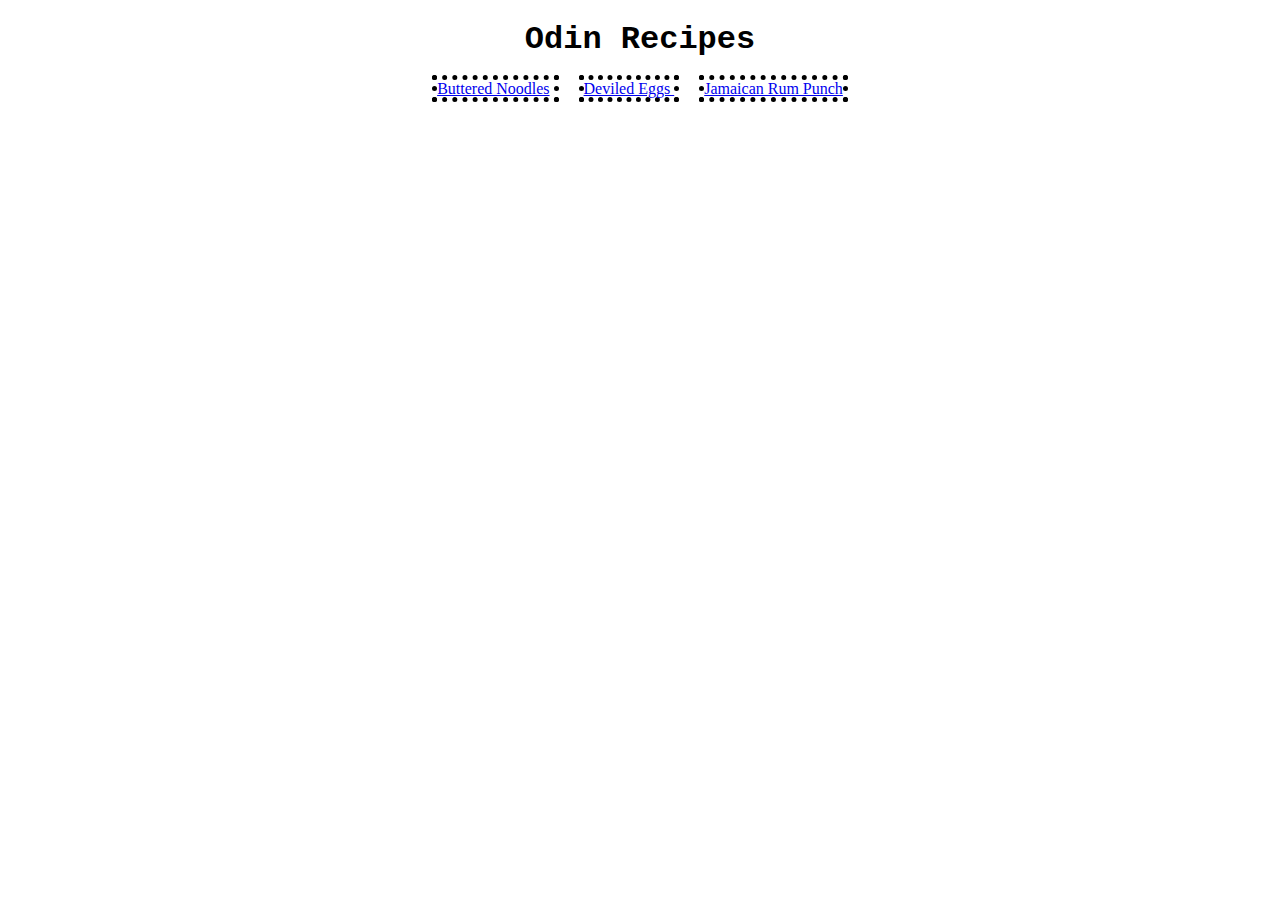
<file: index.html>
<!DOCTYPE html>
<html lang="en">
<head>
    <meta charset="UTF-8">
    <meta name="viewport" content="width=device-width, initial-scale=1.0">
    <link rel="stylesheet" href="./styles/styles.css">
    <title>Odin Recipes</title>

</head>
<body>
    <h1 class="index-heading">Odin Recipes</h1>
    <div class="recipe-hyperlinks">
    <p class="recipe-link"> <a href="recipes/butterednoodles.html"> Buttered Noodles</a> </p>
    <p class="recipe-link"> <a href="recipes/deviledeggs.html"> Deviled Eggs </a> </p>
    <p class="recipe-link"> <a href="recipes/jamaicanrumpunch.html"> Jamaican Rum Punch </a></p>
    </div>
</body>
</html>
</file>
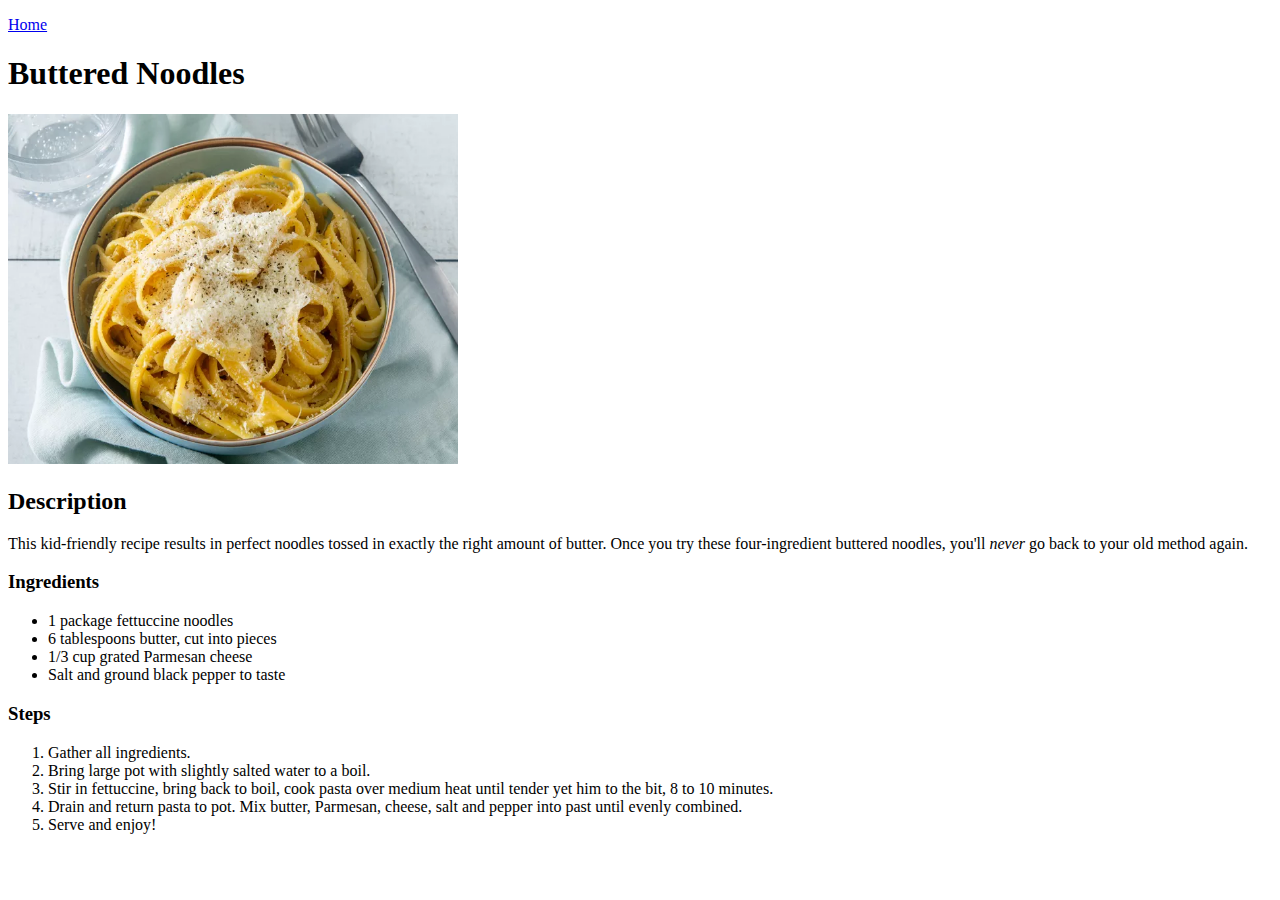
<file: butterednoodles.html>
<!DOCTYPE html>
<html lang="en">
<head>
    <meta charset="UTF-8">
    <meta name="viewport" content="width=device-width, initial-scale=1.0">
    <title>Buttered Noodles</title>
</head>
<body>
    <p> <a href="../index.html"> Home</a> </p>
    <h1>Buttered Noodles</h1>
  <img src="../images/butterednoodles.webp" alt="Image of buttered noodles" height="350" width="450"> 
<h2>Description</h2>
<p> This kid-friendly recipe results in perfect noodles tossed in exactly the right amount of butter. 
    Once you try these four-ingredient buttered noodles, you'll <em>never</em> go back to your old method again.
</p>


<h3><strong>Ingredients</strong></h3>
<ul>
    <li>1 package fettuccine noodles</li>
    <li>6 tablespoons butter, cut into pieces</li>
    <li>1/3 cup grated Parmesan cheese</li>
    <li>Salt and ground black pepper to taste</li>
</ul>


<h3><strong>Steps</strong></h3>
<ol>
    <li>Gather all ingredients.</li>
    <li>Bring large pot with slightly salted water to a boil.</li>
    <li>Stir in fettuccine, bring back to boil, cook pasta over medium heat until tender yet him to the bit, 8 to 10 minutes.</li>
    <li>Drain and return pasta to pot. Mix butter, Parmesan, cheese, salt and pepper into past until evenly combined.</li>
    <li>Serve and enjoy!</li> 
    </ol>

</body>
</html>
</file>
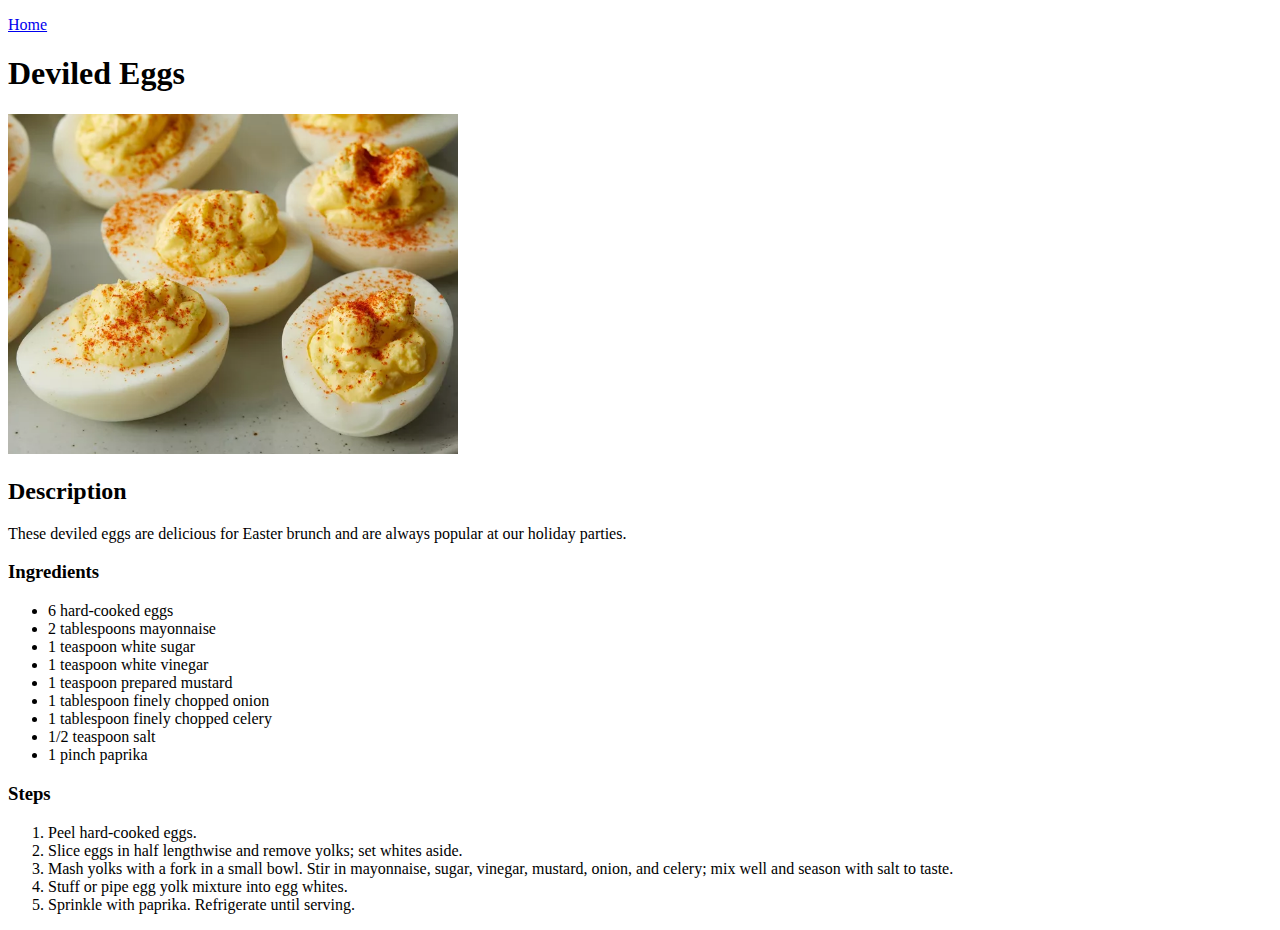
<file: deviledeggs.html>
<!DOCTYPE html>
<html lang="en">
<head>
    <meta charset="UTF-8">
    <meta name="viewport" content="width=device-width, initial-scale=1.0">
    <title>Deviled Eggs</title>
</head>


<body>
    <p> <a href="../index.html"> Home</a> </p>
    <h1> Deviled Eggs </h1>
 <img src="../images/deviledeggs.webp" alt="Picture of deviled eggs" height="340" width="450">
<h2> Description </h2>
<p> These deviled eggs are delicious for Easter brunch and are always popular at our holiday parties.</p>

<h3><strong>Ingredients</strong></h3>
<ul>
    <li>6 hard-cooked eggs</li>
    <li>2 tablespoons mayonnaise</li>
    <li>1 teaspoon white sugar </li>
    <li>1 teaspoon white vinegar</li>
    <li>1 teaspoon prepared mustard</li>
    <li>1 tablespoon finely chopped onion</li>
    <li>1 tablespoon finely chopped celery</li>
    <li>1/2 teaspoon salt</li>
    <li>1 pinch paprika</li>
</ul>

<h3><strong>Steps</strong></h3>
<ol>
    <li>Peel hard-cooked eggs.</li>
    <li>Slice eggs in half lengthwise and remove yolks; set whites aside.</li>
    <li>Mash yolks with a fork in a small bowl. Stir in mayonnaise, sugar, vinegar, mustard, onion, and celery; mix well and season with salt to taste.</li>
    <li>Stuff or pipe egg yolk mixture into egg whites.</li>
    <li>Sprinkle with paprika. Refrigerate until serving.</li>
</ol>


</body>
</html>
</file>
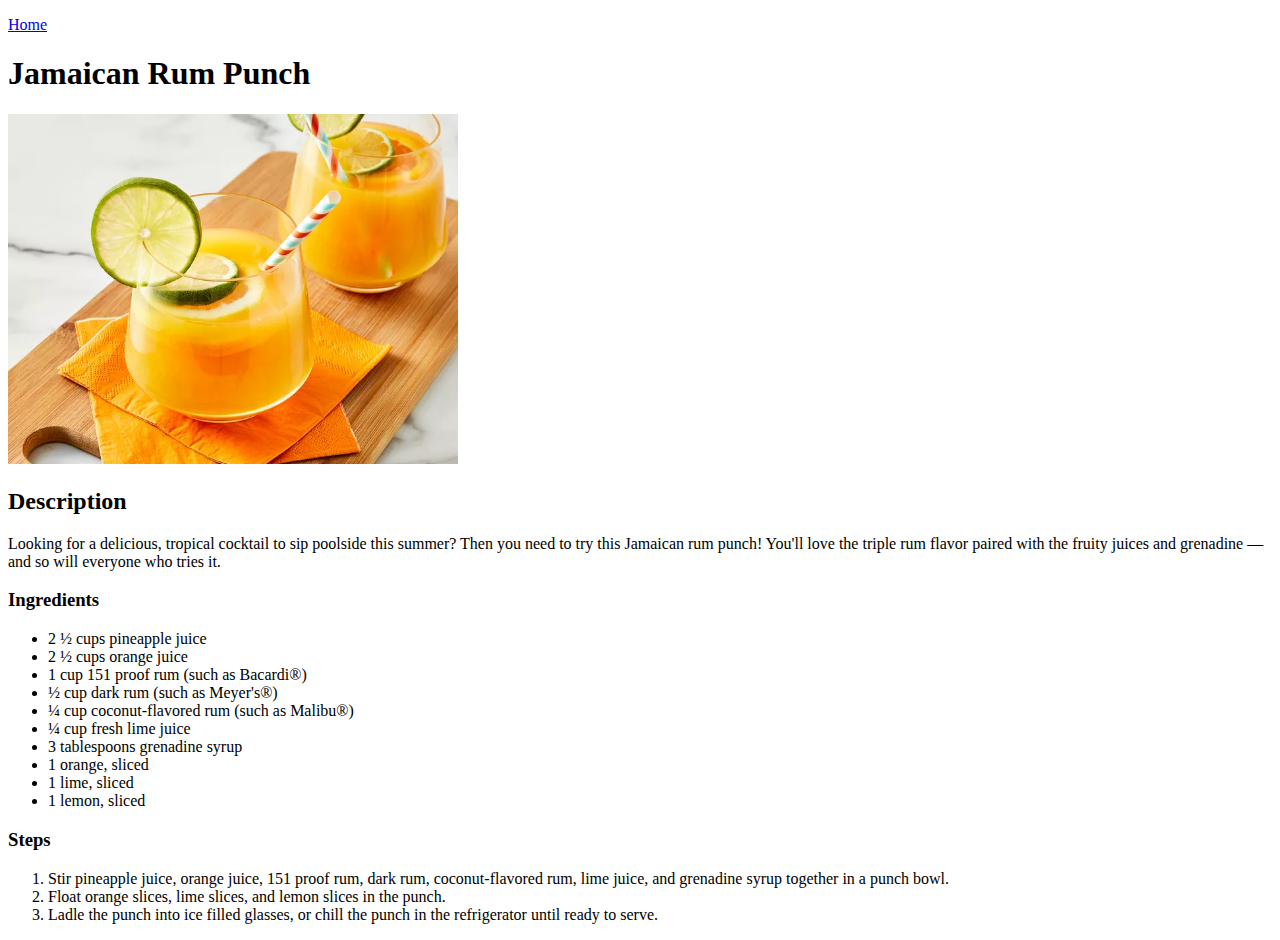
<file: jamaicanrumpunch.html>
<!DOCTYPE html>
<html lang="en">
<head>
    <meta charset="UTF-8">
    <meta name="viewport" content="width=device-width, initial-scale=1.0">
    <title>Jamaican Rum Punch</title>
</head>
<body>
    <p> <a href="../index.html"> Home</a> </p>
 <h1>Jamaican Rum Punch</h1>
 <img src="../images/jamaicanrumpunch.webp" alt="Photo of Jamaican rum punch" height="350" width="450">

 <h2>Description</h2>
 <p>Looking for a delicious, tropical cocktail to sip poolside this summer? Then you need to try this Jamaican rum punch! You'll love the triple rum flavor paired with the fruity juices and grenadine — and so will everyone who tries it.</p>
 <h3><strong>Ingredients</strong></h3>
 <ul>
    <li>2 ½ cups pineapple juice</li>
    <li>2 ½ cups orange juice</li>
    <li>1 cup 151 proof rum (such as Bacardi®)</li>
    <li>½ cup dark rum (such as Meyer's®)</li>
    <li>¼ cup coconut-flavored rum (such as Malibu®)</li>
    <li>¼ cup fresh lime juice</li>
    <li>3 tablespoons grenadine syrup</li>
    <li>1 orange, sliced</li>
    <li>1 lime, sliced</li>
    <li>1 lemon, sliced</li>
 </ul>

 <h3><strong>Steps</strong></h3>
 <ol>
    <li>Stir pineapple juice, orange juice, 151 proof rum, dark rum, coconut-flavored rum, lime juice, and grenadine syrup together in a punch bowl.</li>
    <li>Float orange slices, lime slices, and lemon slices in the punch.</li>
    <li>Ladle the punch into ice filled glasses, or chill the punch in the refrigerator until ready to serve.</li>
 </ol>

    
</body>
</html>
</file>
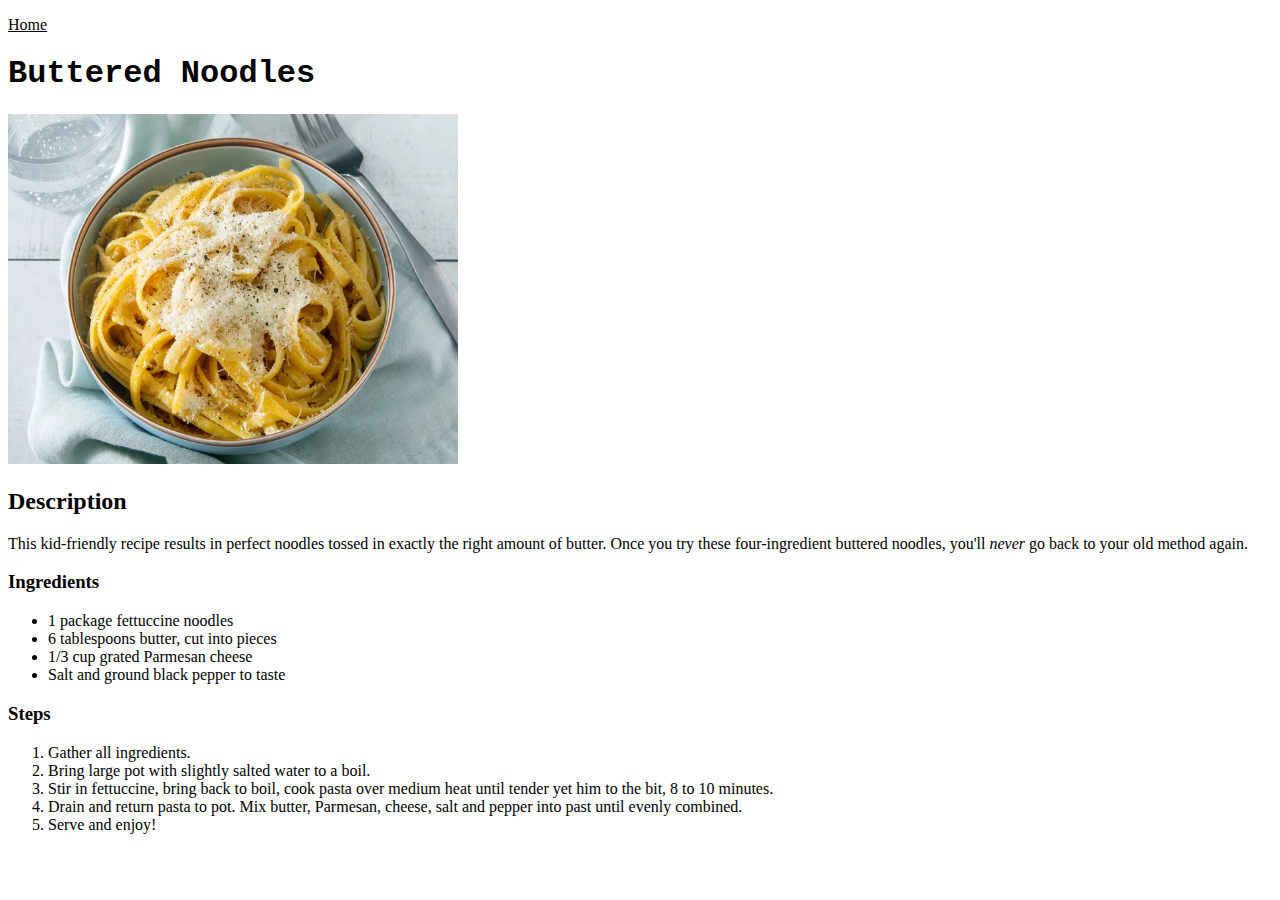
<file: recipes/butterednoodles.html>
<!DOCTYPE html>
<html lang="en">
<head>
    <meta charset="UTF-8">
    <meta name="viewport" content="width=device-width, initial-scale=1.0">
    <link rel="stylesheet" href="../styles/styles.css">
    <title>Buttered Noodles</title>
</head>
<body>
    <p> <a href="../index.html" class="home-link">Home</a> </p>
    <h1>Buttered Noodles</h1>
  <img src="../images/butterednoodles.webp" alt="Image of buttered noodles" height="350" width="450"> 


  <h2>Description</h2>
<p> This kid-friendly recipe results in perfect noodles tossed in exactly the right amount of butter. 
    Once you try these four-ingredient buttered noodles, you'll <em>never</em> go back to your old method again.
</p>


<h3><strong>Ingredients</strong></h3>
<ul>
    <li>1 package fettuccine noodles</li>
    <li>6 tablespoons butter, cut into pieces</li>
    <li>1/3 cup grated Parmesan cheese</li>
    <li>Salt and ground black pepper to taste</li>
</ul>


<h3><strong>Steps</strong></h3>
<ol>
    <li>Gather all ingredients.</li>
    <li>Bring large pot with slightly salted water to a boil.</li>
    <li>Stir in fettuccine, bring back to boil, cook pasta over medium heat until tender yet him to the bit, 8 to 10 minutes.</li>
    <li>Drain and return pasta to pot. Mix butter, Parmesan, cheese, salt and pepper into past until evenly combined.</li>
    <li>Serve and enjoy!</li> 
    </ol>

</body>
</html>
</file>
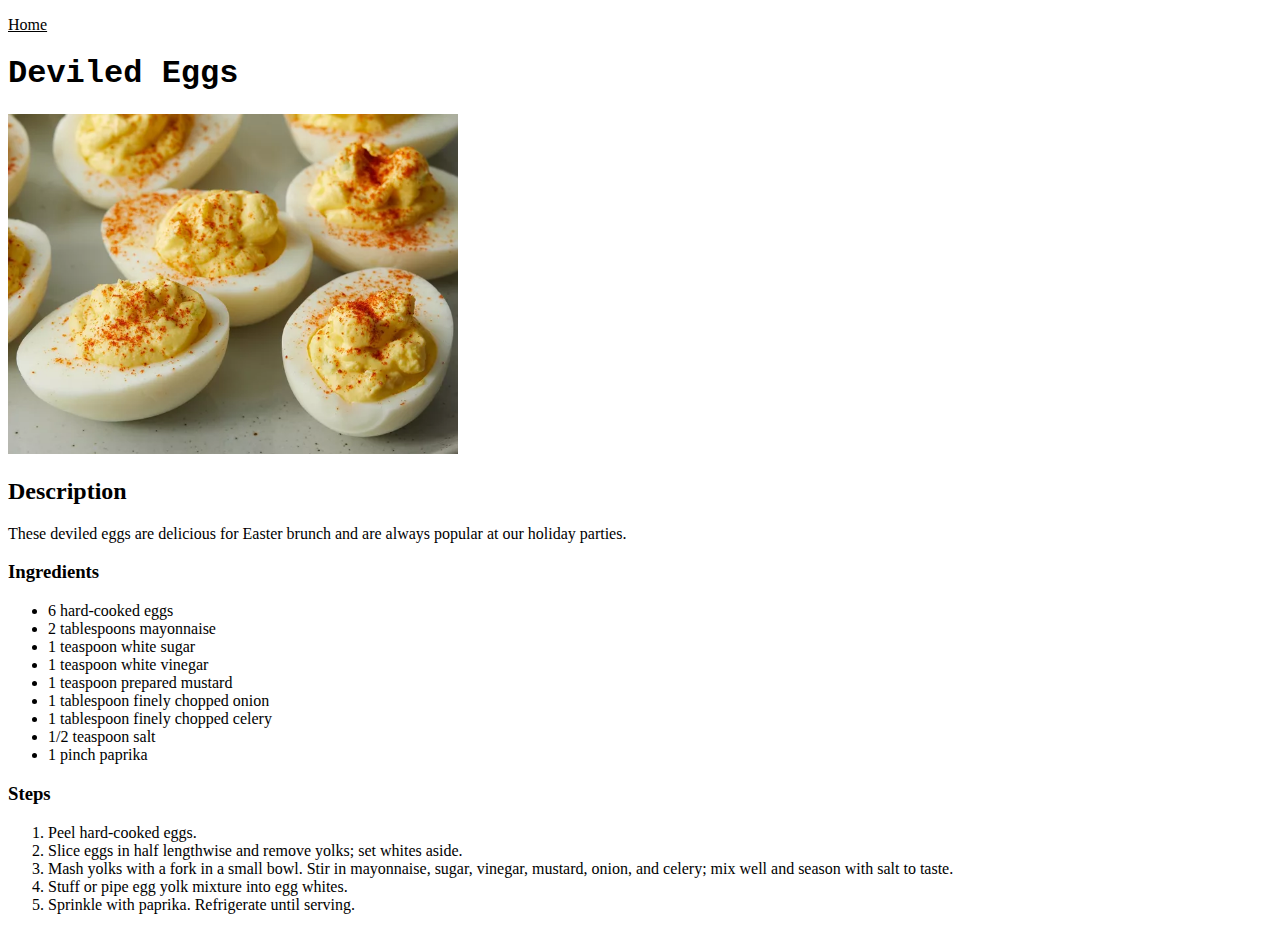
<file: recipes/deviledeggs.html>
<!DOCTYPE html>
<html lang="en">
<head>
    <meta charset="UTF-8">
    <meta name="viewport" content="width=device-width, initial-scale=1.0">
    <link rel="stylesheet" href="../styles/styles.css">
    <title>Deviled Eggs</title>
</head>


<body>
    <p class="home-button"> <a href="../index.html" class="home-link"> Home</a> </p>
    <h1> Deviled Eggs </h1>
 <img src="../images/deviledeggs.webp" alt="Picture of deviled eggs" height="340" width="450">
<h2> Description </h2>
<p> These deviled eggs are delicious for Easter brunch and are always popular at our holiday parties.</p>

<h3><strong>Ingredients</strong></h3>
<ul>
    <li>6 hard-cooked eggs</li>
    <li>2 tablespoons mayonnaise</li>
    <li>1 teaspoon white sugar </li>
    <li>1 teaspoon white vinegar</li>
    <li>1 teaspoon prepared mustard</li>
    <li>1 tablespoon finely chopped onion</li>
    <li>1 tablespoon finely chopped celery</li>
    <li>1/2 teaspoon salt</li>
    <li>1 pinch paprika</li>
</ul>

<h3><strong>Steps</strong></h3>
<ol>
    <li>Peel hard-cooked eggs.</li>
    <li>Slice eggs in half lengthwise and remove yolks; set whites aside.</li>
    <li>Mash yolks with a fork in a small bowl. Stir in mayonnaise, sugar, vinegar, mustard, onion, and celery; mix well and season with salt to taste.</li>
    <li>Stuff or pipe egg yolk mixture into egg whites.</li>
    <li>Sprinkle with paprika. Refrigerate until serving.</li>
</ol>


</body>
</html>
</file>
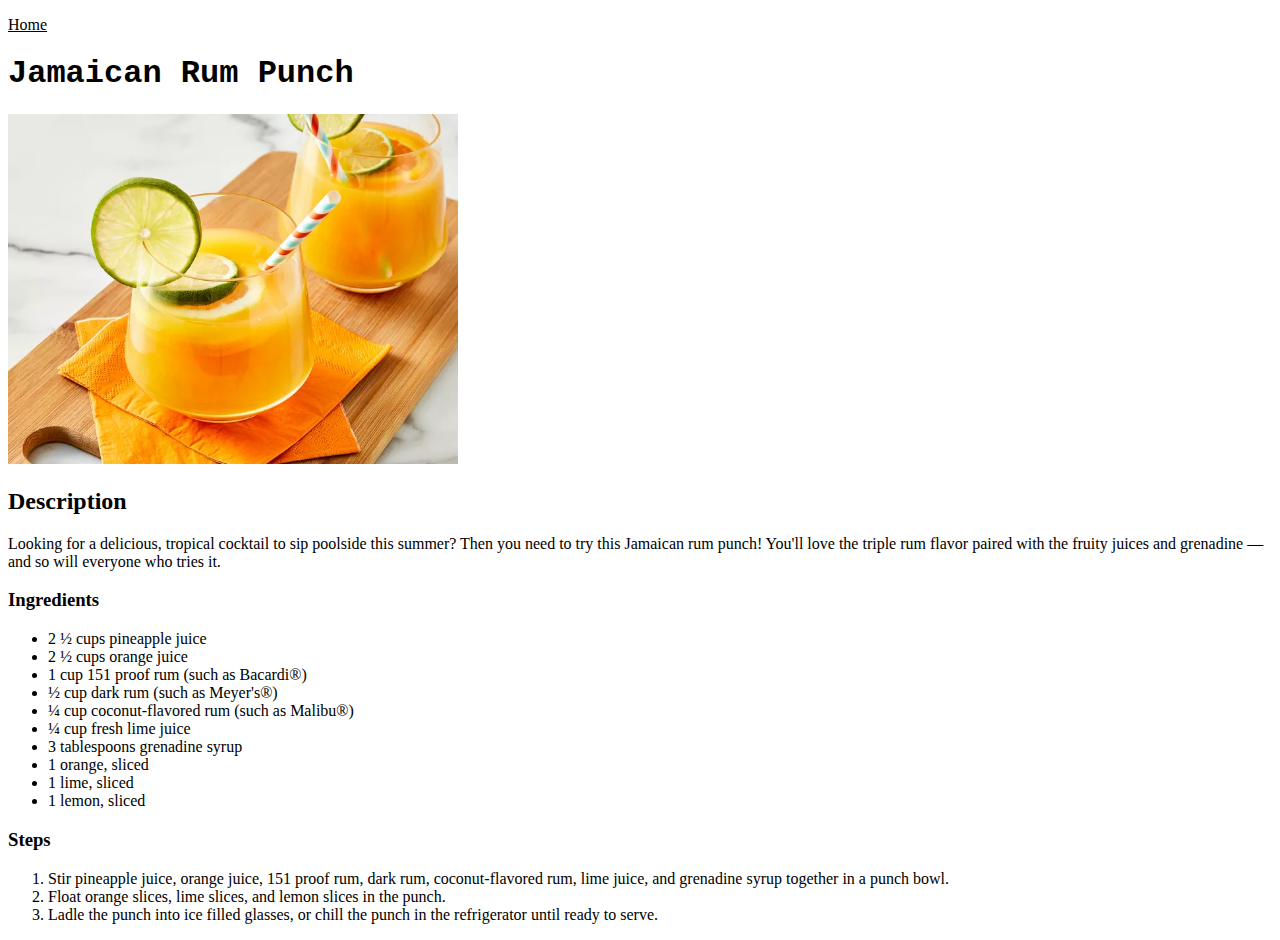
<file: recipes/jamaicanrumpunch.html>
<!DOCTYPE html>
<html lang="en">
<head>
    <meta charset="UTF-8">
    <meta name="viewport" content="width=device-width, initial-scale=1.0">
    <link rel="stylesheet" href="../styles/styles.css">
    <title>Jamaican Rum Punch</title>
</head>
<body>
    <p> <a href="../index.html" class="home-link"> Home</a> </p>
 <h1>Jamaican Rum Punch</h1>
 <img src="../images/jamaicanrumpunch.webp" alt="Photo of Jamaican rum punch" height="350" width="450">

 <h2>Description</h2>
 <p>Looking for a delicious, tropical cocktail to sip poolside this summer? Then you need to try this Jamaican rum punch! You'll love the triple rum flavor paired with the fruity juices and grenadine — and so will everyone who tries it.</p>
 <h3><strong>Ingredients</strong></h3>
 <ul>
    <li>2 ½ cups pineapple juice</li>
    <li>2 ½ cups orange juice</li>
    <li>1 cup 151 proof rum (such as Bacardi®)</li>
    <li>½ cup dark rum (such as Meyer's®)</li>
    <li>¼ cup coconut-flavored rum (such as Malibu®)</li>
    <li>¼ cup fresh lime juice</li>
    <li>3 tablespoons grenadine syrup</li>
    <li>1 orange, sliced</li>
    <li>1 lime, sliced</li>
    <li>1 lemon, sliced</li>
 </ul>

 <h3><strong>Steps</strong></h3>
 <ol>
    <li>Stir pineapple juice, orange juice, 151 proof rum, dark rum, coconut-flavored rum, lime juice, and grenadine syrup together in a punch bowl.</li>
    <li>Float orange slices, lime slices, and lemon slices in the punch.</li>
    <li>Ladle the punch into ice filled glasses, or chill the punch in the refrigerator until ready to serve.</li>
 </ol>

    
</body>
</html>
</file>
<file: styles/styles.css>
h1 {
    font-family: 'Courier New', Courier, monospace;
   
}

.index-heading {
    text-align: center;
}

.home-link {
    color: black;
}


  .recipe-hyperlinks {
    text-align: center;
    
}  

.recipe-link {
    display: inline;
    padding: auto;
    margin: 10px;
    text-align: center;
    border: 5px dotted black;



}
</file>
